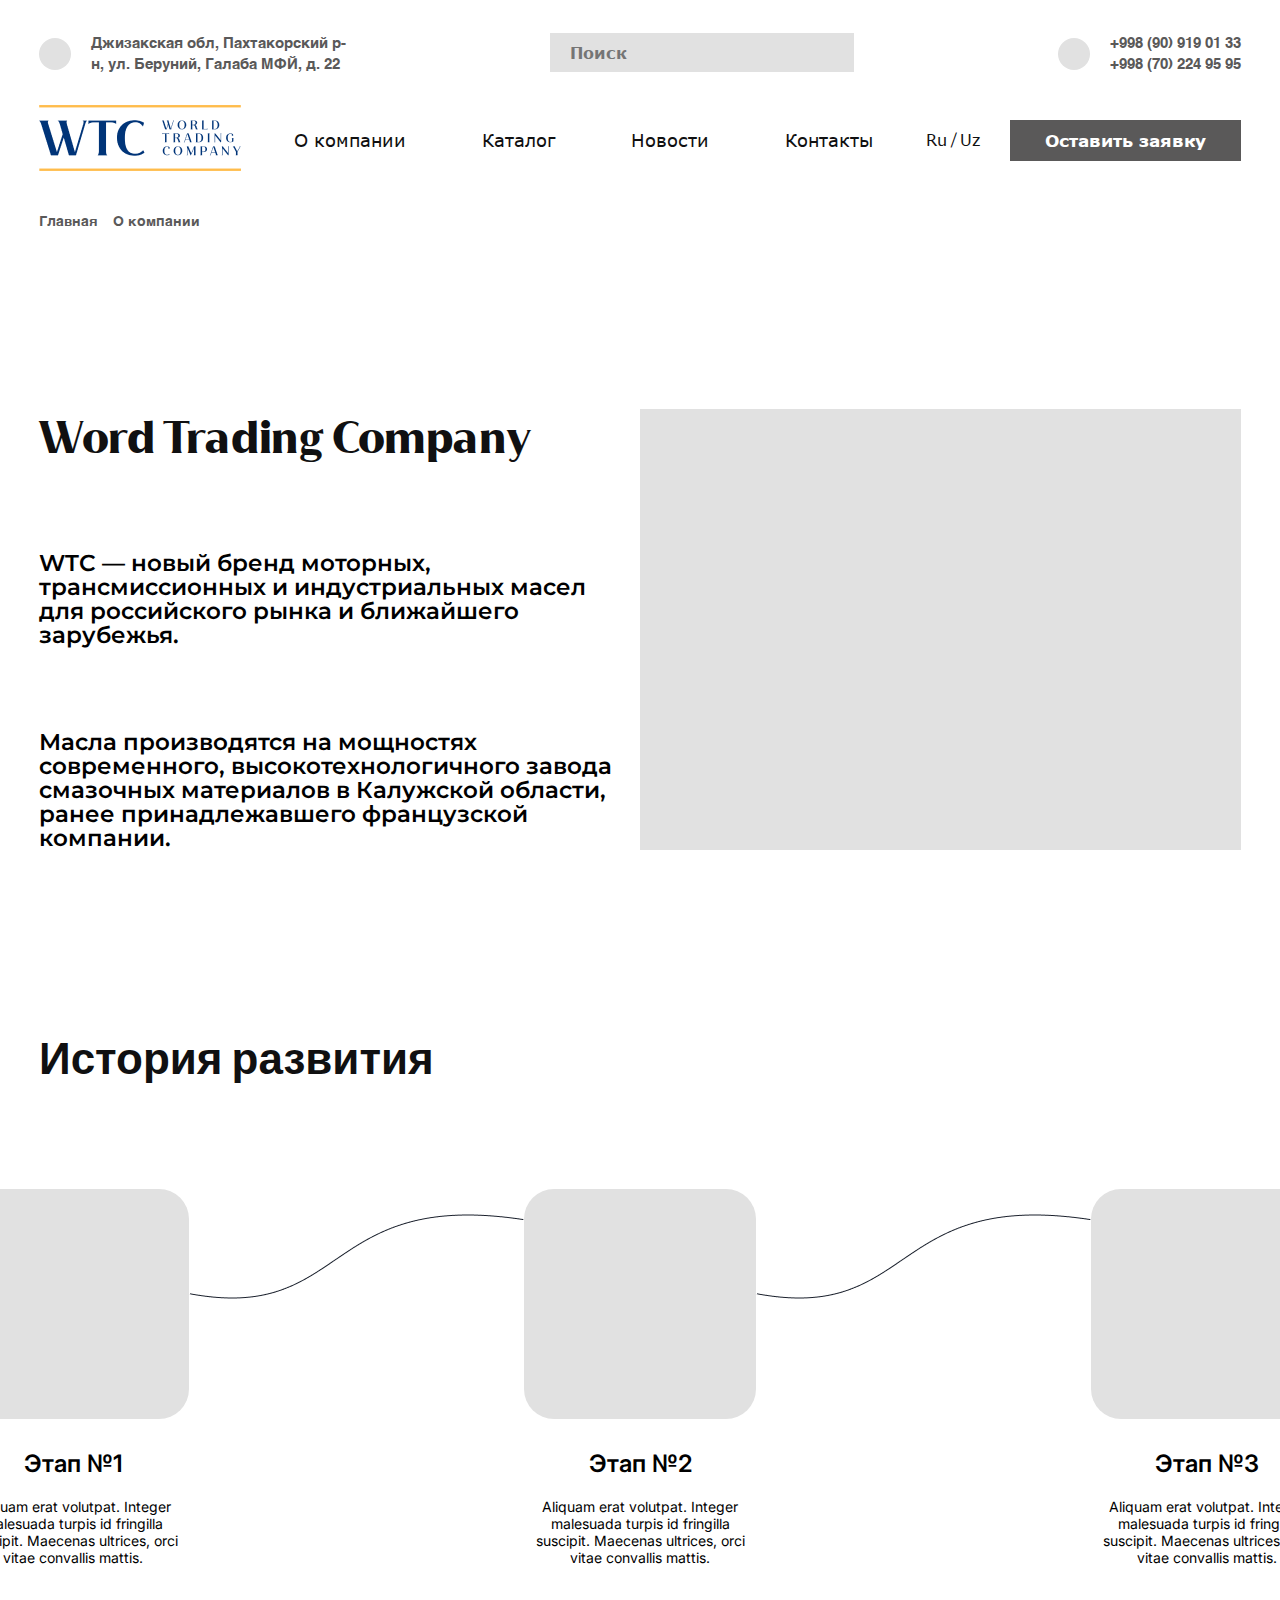
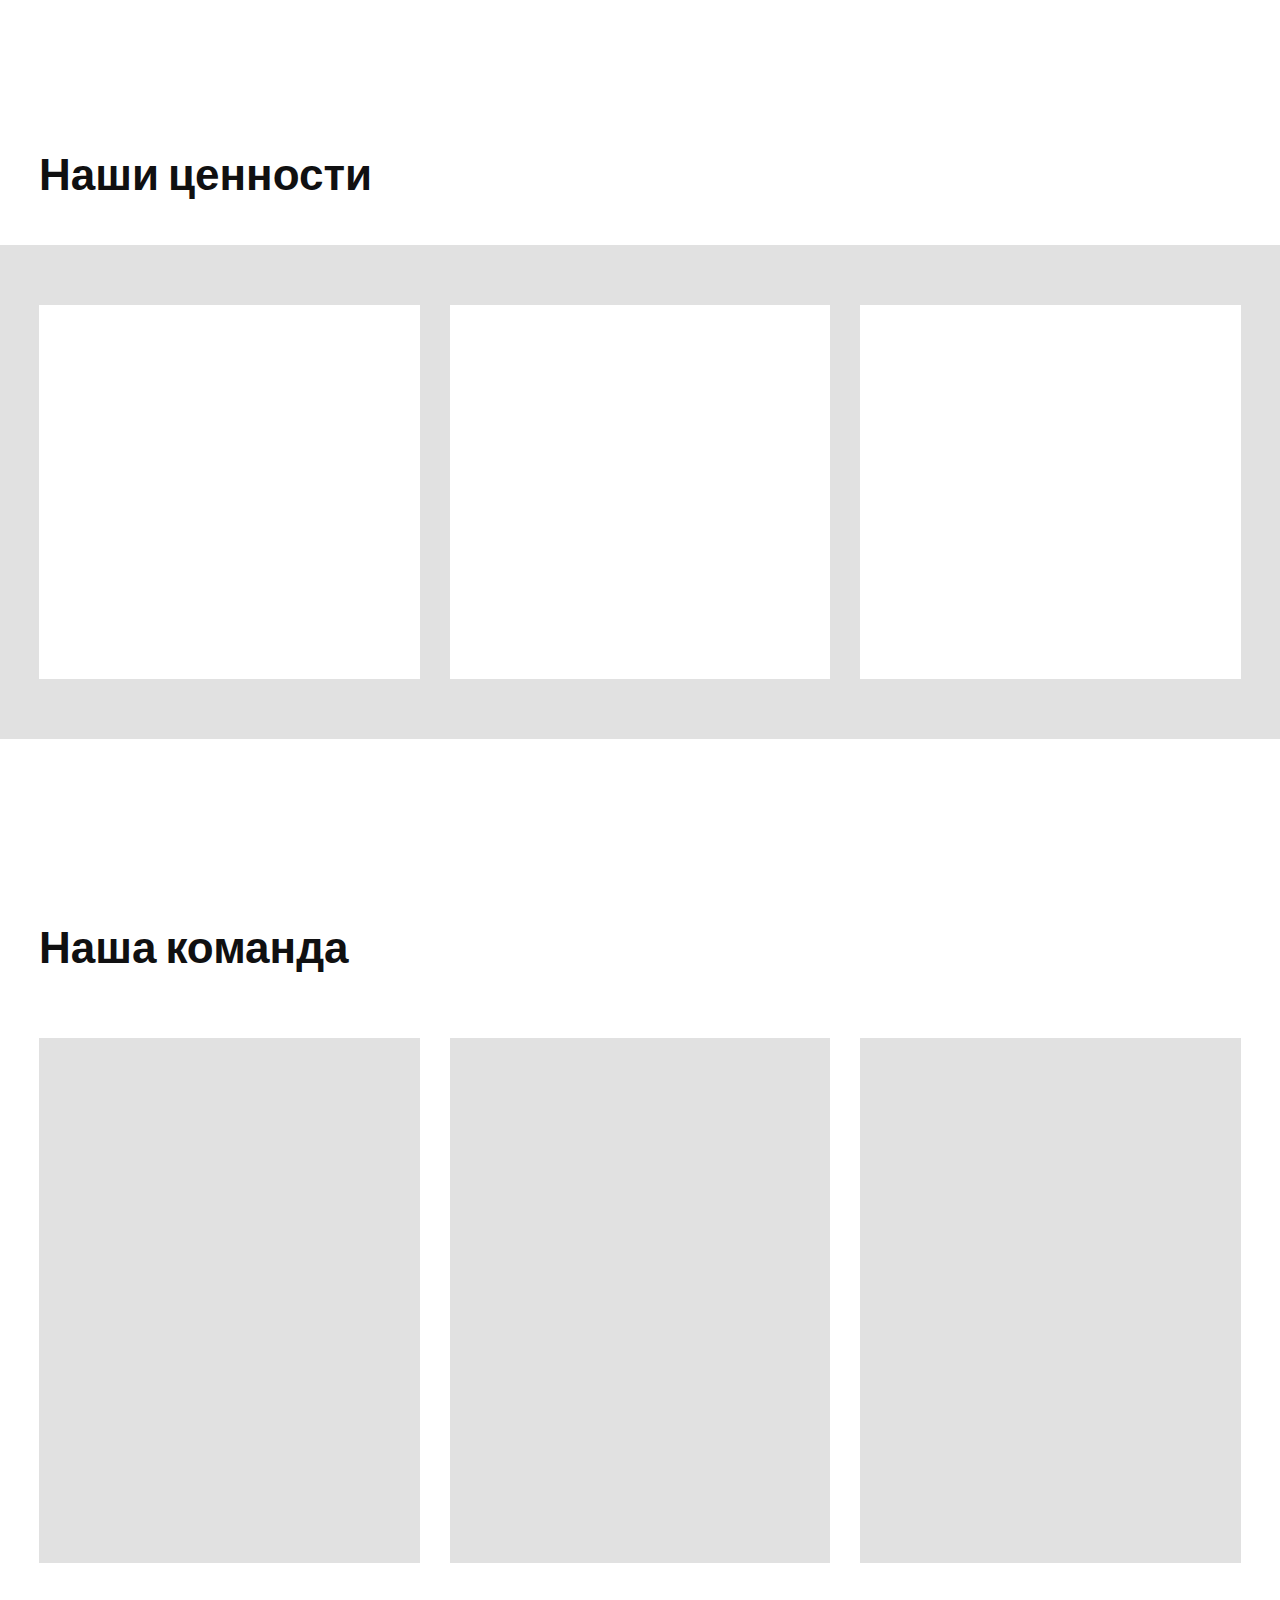
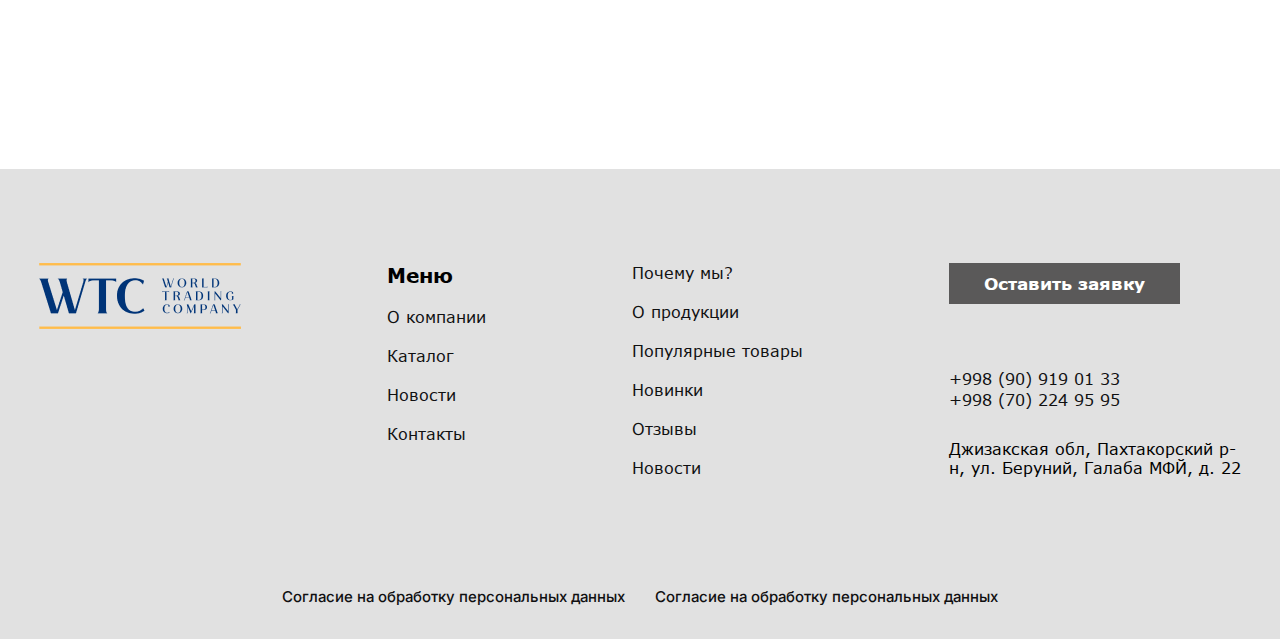
<file: pages/aboutCompany.html>
<!DOCTYPE html>
<html lang="en">
  <head>
    <meta charset="UTF-8" />
    <meta name="viewport" content="width=device-width, initial-scale=1.0" />
    <link rel="stylesheet" href="../styles/main.css" />
    <link rel="stylesheet" href="../js/splide/dist/css/splide.min.css" />
    <link rel="stylesheet" href="../js/hystModal/dist/hystmodal.min.css">
    <title>Product</title>
  </head>
  <body>
    <header>
      <div class="container">
        <div class="left">
          <div class="left_img">
            <!-- <img src="" alt="photo" />         -->
          </div>
          <div class="left_text">
            <span
              >Джизакская обл, Пахтакорский р- <br />
              н, ул. Беруний, Галаба МФЙ, д. 22
            </span>
          </div>
        </div>
        <div class="mid">
          <input class="search_input" type="text" placeholder="Поиск" />
        </div>
        <div class="right">
          <div class="right_img">
            <!-- <img src="" alt="photo" />         -->
          </div>
          <div class="right_text">
            <a href="tel:998909190133">+998 (90) 919 01 33</a>
            <a href="tel:998702249595">+998 (70) 224 95 95</a>
          </div>
        </div>
      </div>
    </header>
    <nav>
      <div class="container">
        <div class="left">
          <img src="../img/Logo.png" alt="logo" />
        </div>
        <ul class="mid">
          <li>
            <a href="./aboutCompany.html">О компании</a>
          </li>
          <li class="dropdown">
            <a href="./catalog.html" class="dropbtn">Каталог</a>
            <div class="dropdown-content">
              <a href="#">Для легковых и легких коммерческих автомобилей</a>
              <a href="#">Для грузовых и тяжелых коммерческих автомобилей</a>
              <a href="#">Для индустрии</a>
              <a href="#">Для спецтехники</a>
            </div>
          </li>
          <li>
            <a href="./newsMain.html">Новости</a>
          </li>
          <li>
            <a href="./contacts.html">Контакты</a>
          </li>
        </ul>
        <div class="right">
          <div class="language_block">
            <a href="#">Ru</a>
            /
            <a href="#">Uz</a>
          </div>
          <a href="#" data-hystmodal="#myModal" class="primary_button"> Оставить заявку </a>
        </div>
      </div>
    </nav>
    <div class="breadcrumbs container">
      <a href="../index.html">Главная</a>
      <a href="./aboutCompany.html">О компании</a>
    </div>
    <section class="container company_info">
      <div class="left">
        <h2>Word Trading Company</h2>
        <p>
          WTC — новый бренд моторных, <br />
          трансмиссионных и индустриальных масел <br />
          для российского рынка и ближайшего <br />
          зарубежья.
        </p>
        <p>
          Масла производятся на мощностях <br />
          современного, высокотехнологичного завода <br />
          смазочных материалов в Калужской области,<br />
          ранее принадлежавшего французской <br />
          компании.
        </p>
      </div>
      <div class="right">
        <!-- <img src="#" alt="" /> -->
      </div>
    </section>
    <section class="container milestone">
      <h2>История развития</h2>
      <div class="cards_wrapper">
        <div class="card">
          <div class="card_img">
            <!-- <img src="#" alt=""> -->
          </div>
          <span class="card_title">Этап №1</span>
          <span class="card_subtitle"
            >Aliquam erat volutpat. Integer malesuada turpis id fringilla
            suscipit. Maecenas ultrices, orci vitae convallis mattis.</span
          >
        </div>
        <img class="mile_connector" src="../img/mile-connector.png" alt="" />
        <div class="card">
          <div class="card_img">
            <!-- <img src="#" alt=""> -->
          </div>
          <span class="card_title">Этап №2</span>
          <span class="card_subtitle"
            >Aliquam erat volutpat. Integer malesuada turpis id fringilla
            suscipit. Maecenas ultrices, orci vitae convallis mattis.</span
          >
        </div>
        <img class="mile_connector" src="../img/mile-connector1.png" alt="" />
        <div class="card">
          <div class="card_img">
            <!-- <img src="#" alt=""> -->
          </div>
          <span class="card_title">Этап №3</span>
          <span class="card_subtitle"
            >Aliquam erat volutpat. Integer malesuada turpis id fringilla
            suscipit. Maecenas ultrices, orci vitae convallis mattis.</span
          >
        </div>
      </div>
    </section>
    <section class="our_values">
      <div class="container">
        <h2>Наши ценности</h2>
      </div>
      <div class="cards_wrapper container">
          <div class="card">
            <!-- <img src="#" alt="" /> -->
          </div>
          <div class="card">
            <!-- <img src="#" alt="" /> -->
          </div>
          <div class="card">
            <!-- <img src="#" alt="" /> -->
          </div>
      </div>
    </section>
    <section class="about container">
      <h2>Наша команда</h2>
      <div class="cards_wrapper">
        <div class="card">
          <!-- <img src="#" alt=""> -->
        </div>
        <div class="card">
          <!-- <img src="#" alt=""> -->
        </div>
        <div class="card">
          <!-- <img src="#" alt=""> -->
        </div>
      </div>
    </section>
    <footer class="container">
      <div class="top">
        <div class="footer_logo">
          <img src="../img/Logo.png" alt="logo" />
        </div>
        <ul>
          <li><span>Меню</span></li>
          <li><a href="./aboutCompany.html">О компании</a></li>
          <li><a href="./catalog.html">Каталог</a></li>
          <li><a href="./newsMain.html">Новости</a></li>
          <li><a href="./contacts.html">Контакты</a></li>
        </ul>
        <ul>
          <li><a href="#">Почему мы?</a></li>
          <li><a href="#">О продукции</a></li>
          <li><a href="#">Популярные товары</a></li>
          <li><a href="#">Новинки</a></li>
          <li><a href="#">Отзывы</a></li>
          <li><a href="#">Новости</a></li>
        </ul>
        <div class="info_wrapper">
          <a href="#" class="primary_button">Оставить заявку</a>
          <div class="info_bottom">
            <div class="contacts">
              <a href="tel:998909190133">+998 (90) 919 01 33</a>
              <a href="tel:998702249595">+998 (70) 224 95 95</a>
            </div>
            <span
              >Джизакская обл, Пахтакорский р- <br />
              н, ул. Беруний, Галаба МФЙ, д. 22
            </span>
          </div>
        </div>
      </div>
      <div class="bottom">
        <a href="#">Согласие на обработку персональных данных</a>
        <a href="#">Согласие на обработку персональных данных</a>
      </div>
    </footer>
    <div class="hystmodal" id="myModal" aria-hidden="true">
      <div class="hystmodal__wrap">
        <div class="hystmodal__window" role="dialog" aria-modal="true">
          <button data-hystclose class="hystmodal__close">Закрыть</button>
          <div class="modal">
            <h2>Оставьте заявку</h2>
            <form action="">
              <input type="text" placeholder="ФИО*">
              <input type="text" placeholder="+998 (--) --- -- -- *">
              <input type="text" placeholder="E-mail*">
              <textarea name="" id="" cols="30" rows="10" placeholder="Комментарий"></textarea>
            <button class="primary_button" type="submit">Отправить</button>
            </form>
            <div class="wrapper">
              <label for="">
                <input type="radio">
                Я даю согласие на обработку персональных данных  и ознакомлен (-а) с Политикой в отношении обработки персональных данных.
              </label>
              <label for="">
                <input type="radio">
                Я даю согласие на получение рекламной рассылки.
              </label>
            </div>
          </div>
          <!-- Ваш HTML код модального окна -->
        </div>
      </div>
    </div>
    <script src="../js/hystModal/dist/hystmodal.min.js"></script>
    <script src="../js/splide/dist/js/splide.min.js"></script>
    <script src="../js/main.js"></script>
  </body>
</html>
</file>
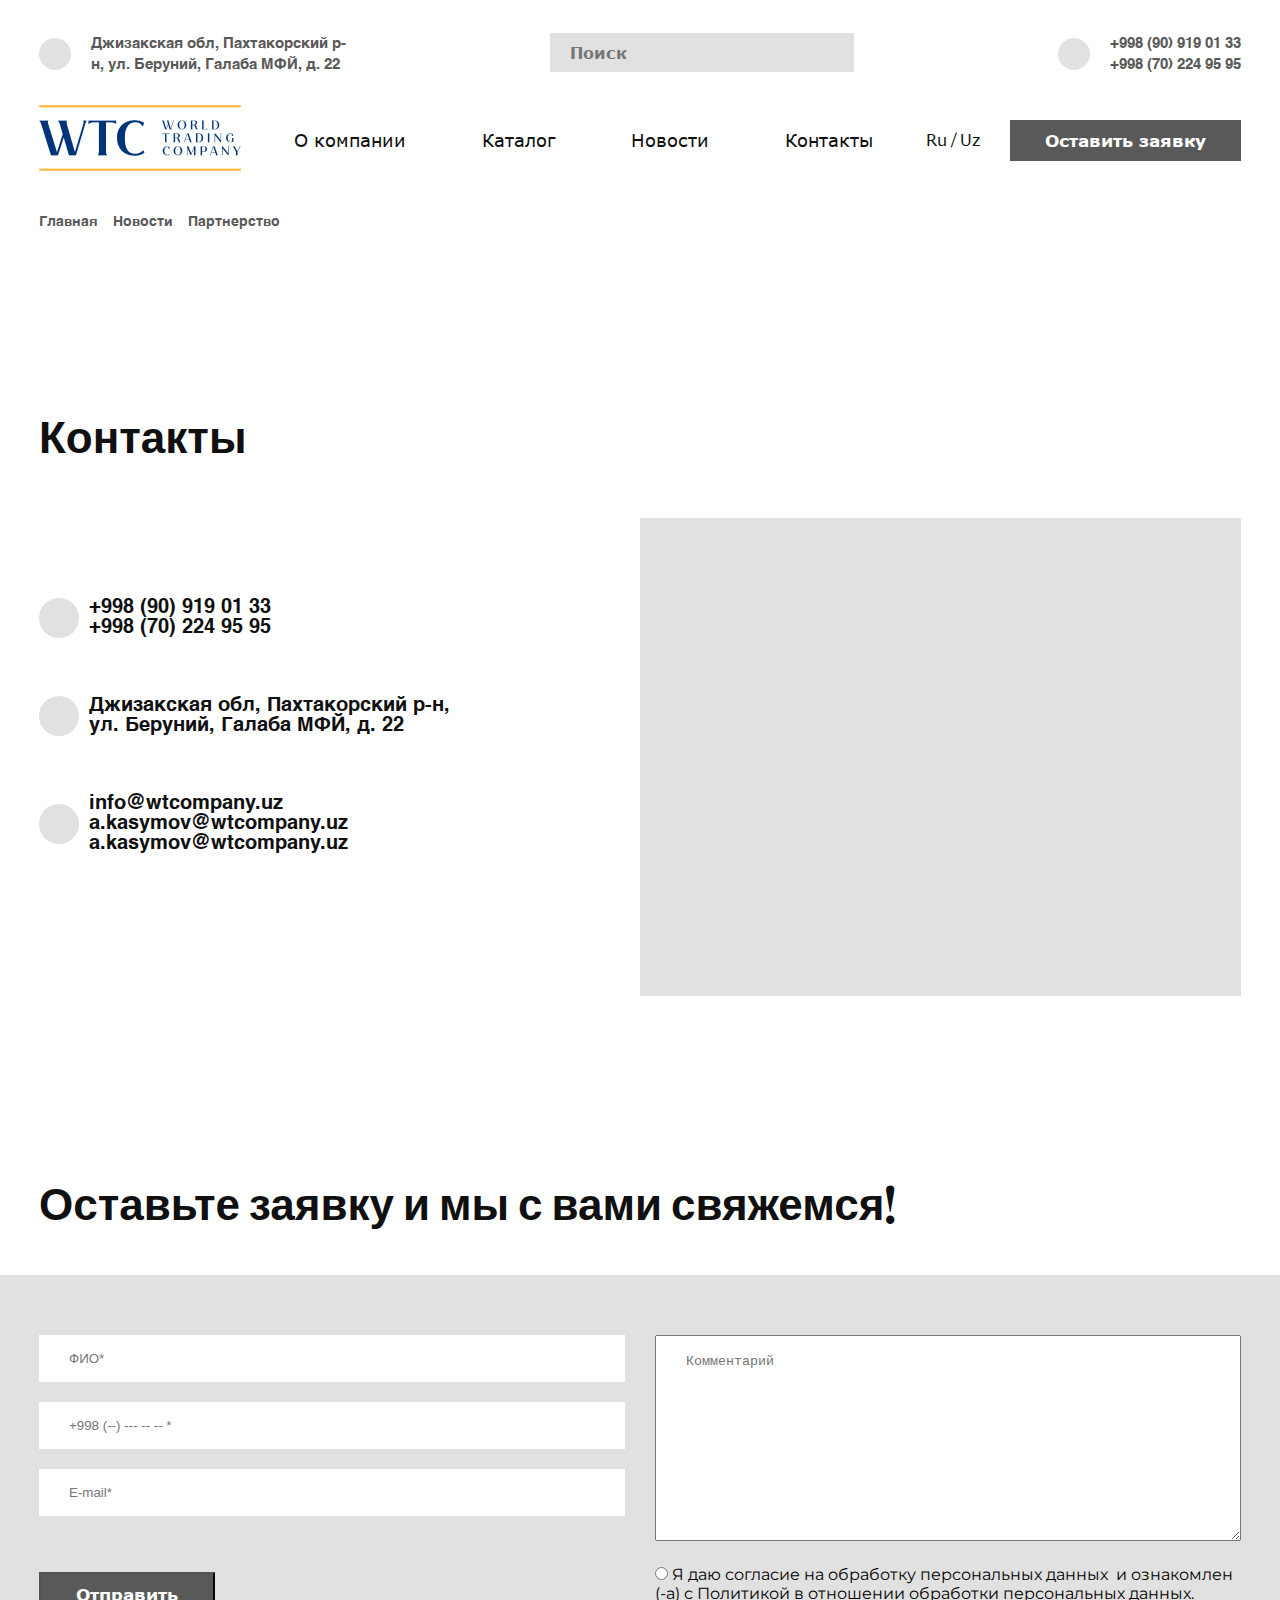
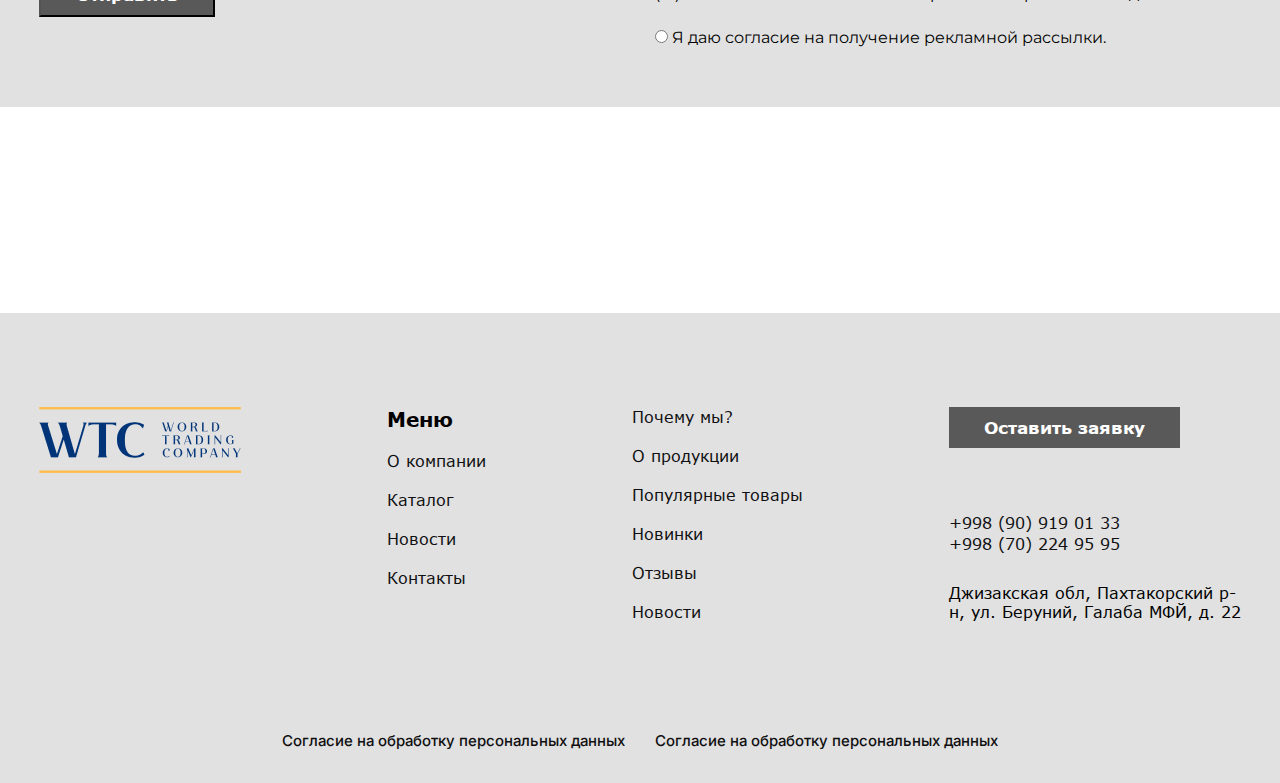
<file: pages/contacts.html>
<!DOCTYPE html>
<html lang="en">
  <head>
    <meta charset="UTF-8" />
    <meta name="viewport" content="width=device-width, initial-scale=1.0" />
    <link rel="stylesheet" href="../styles/main.css" />
    <link rel="stylesheet" href="../js/splide/dist/css/splide.min.css" />
    <title>Product</title>
  </head>
  <body>
    <header>
      <div class="container">
        <div class="left">
          <div class="left_img">
            <!-- <img src="" alt="photo" />         -->
          </div>
          <div class="left_text">
            <span
              >Джизакская обл, Пахтакорский р- <br />
              н, ул. Беруний, Галаба МФЙ, д. 22
            </span>
          </div>
        </div>
        <div class="mid">
          <input class="search_input" type="text" placeholder="Поиск" />
        </div>
        <div class="right">
          <div class="right_img">
            <!-- <img src="" alt="photo" />         -->
          </div>
          <div class="right_text">
            <a href="tel:998909190133">+998 (90) 919 01 33</a>
            <a href="tel:998702249595">+998 (70) 224 95 95</a>
          </div>
        </div>
      </div>
    </header>
    <nav>
      <div class="container">
        <div class="left">
          <img src="../img/Logo.png" alt="Logo" />
        </div>
        <ul class="mid">
          <li>
            <a href="./aboutCompany.html">О компании</a>
          </li>
          <li class="dropdown">
            <a href="./catalog.html" class="dropbtn">Каталог</a>
            <div class="dropdown-content">
              <a href="#">Для легковых и легких коммерческих автомобилей</a>
              <a href="#">Для грузовых и тяжелых коммерческих автомобилей</a>
              <a href="#">Для индустрии</a>
              <a href="#">Для спецтехники</a>
            </div>
          </li>
          <li>
            <a href="./newsMain.html">Новости</a>
          </li>
          <li>
            <a href="./contacts.html">Контакты</a>
          </li>
        </ul>
        <div class="right">
          <div class="language_block">
            <a href="#">Ru</a>
            /
            <a href="#">Uz</a>
          </div>
          <a href="#" class="primary_button"> Оставить заявку </a>
        </div>
      </div>
    </nav>
    <div class="breadcrumbs container">
      <a href="../index.html">Главная</a>
      <a href="./newsMain.html">Новости</a>
      <a href="#">Партнерство</a>
    </div>

    <section class="contacts_block container">
      <h2>Контакты</h2>
      <div class="wrapper">
        <div class="left">
          <div class="left_block">
            <div class="left_circle"></div>
            <div>
              <a class="left_text" href="tel:998909190133"
                >+998 (90) 919 01 33</a
              >
              <a class="left_text" href="tel:998702249595"
                >+998 (70) 224 95 95</a
              >
            </div>
          </div>
          <div class="left_block">
            <div class="left_circle"></div>
            <div>
              <span class="left_text"
                >Джизакская обл, Пахтакорский р-н, <br> ул. Беруний, Галаба МФЙ, д.
                22
              </span>
            </div>
          </div>
          <div class="left_block">
            <div class="left_circle"></div>
            <div>
              <a class="left_text" href="mailto:info@wtcompany.uz"
                >info@wtcompany.uz</a
              >
              <a class="left_text" href="mailto:a.kasymov@wtcompany.uz"
                >a.kasymov@wtcompany.uz</a
              >
              <a class="left_text" href="mailto:a.kasymov@wtcompany.uz"
                >a.kasymov@wtcompany.uz</a
              >
            </div>
          </div>
        </div>
        <div class="right"></div>
      </div>
    </section>

    <section class="application">
      <div class="container">
        <h2>Оставьте заявку и мы с вами свяжемся!</h2>
      </div>
      <form class="application_form container">
        <div class="left">
          <div class="inputs_wrapper">
            <input type="text" placeholder="ФИО*" />
            <input type="text" placeholder="+998 (--) --- -- -- *" />
            <input type="text" placeholder="E-mail*" />
          </div>
          <button class="primary_button">Отправить</button>
        </div>
        <div class="right">
          <textarea
            name=""
            id=""
            cols="82"
            rows="12"
            placeholder="Комментарий"
          ></textarea>
          <div class="inputs_wrapper">
            <label for="">
              <input type="radio" />
              Я даю согласие на обработку персональных данных  и ознакомлен (-а)
              с Политикой в отношении обработки персональных данных.
            </label>
            <label for="">
              <input type="radio" />
              Я даю согласие на получение рекламной рассылки.
            </label>
          </div>
        </div>
      </form>
    </section>

    <footer class="container">
      <div class="top">
        <div class="footer_logo">
          <img src="../img/Logo.png" alt="logo" />
        </div>
        <ul>
          <li><span>Меню</span></li>
          <li><a href="./aboutCompany.html">О компании</a></li>
          <li><a href="./catalog.html">Каталог</a></li>
          <li><a href="./newsMain.html">Новости</a></li>
          <li><a href="./contacts.html">Контакты</a></li>
        </ul>
        <ul>
          <li><a href="#">Почему мы?</a></li>
          <li><a href="#">О продукции</a></li>
          <li><a href="#">Популярные товары</a></li>
          <li><a href="#">Новинки</a></li>
          <li><a href="#">Отзывы</a></li>
          <li><a href="#">Новости</a></li>
        </ul>
        <div class="info_wrapper">
          <a href="#" class="primary_button">Оставить заявку</a>
          <div class="info_bottom">
            <div class="contacts">
              <a href="tel:998909190133">+998 (90) 919 01 33</a>
              <a href="tel:998702249595">+998 (70) 224 95 95</a>
            </div>
            <span
              >Джизакская обл, Пахтакорский р- <br />
              н, ул. Беруний, Галаба МФЙ, д. 22
            </span>
          </div>
        </div>
      </div>
      <div class="bottom">
        <a href="#">Согласие на обработку персональных данных</a>
        <a href="#">Согласие на обработку персональных данных</a>
      </div>
    </footer>
    <script src="../js/splide/dist/js/splide.min.js"></script>
    <script src="../js/main.js"></script>
  </body>
</html>
</file>
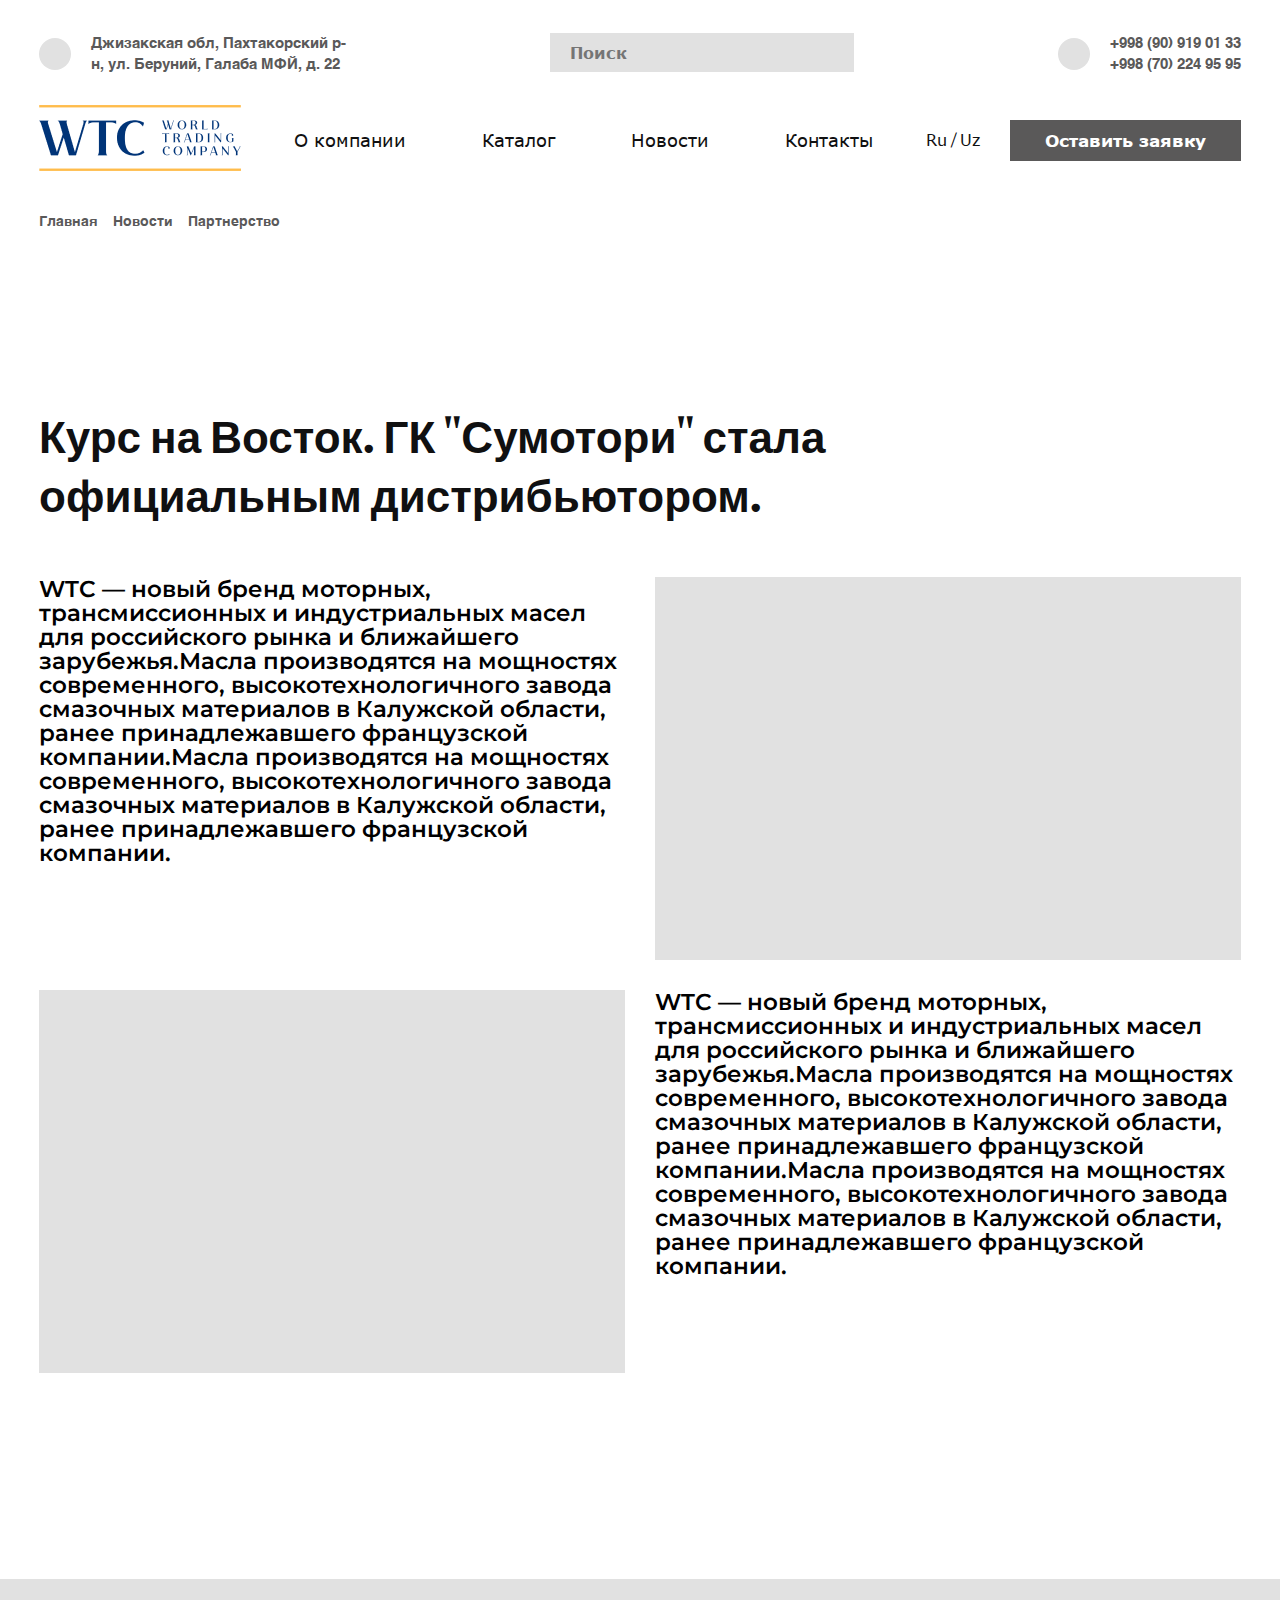
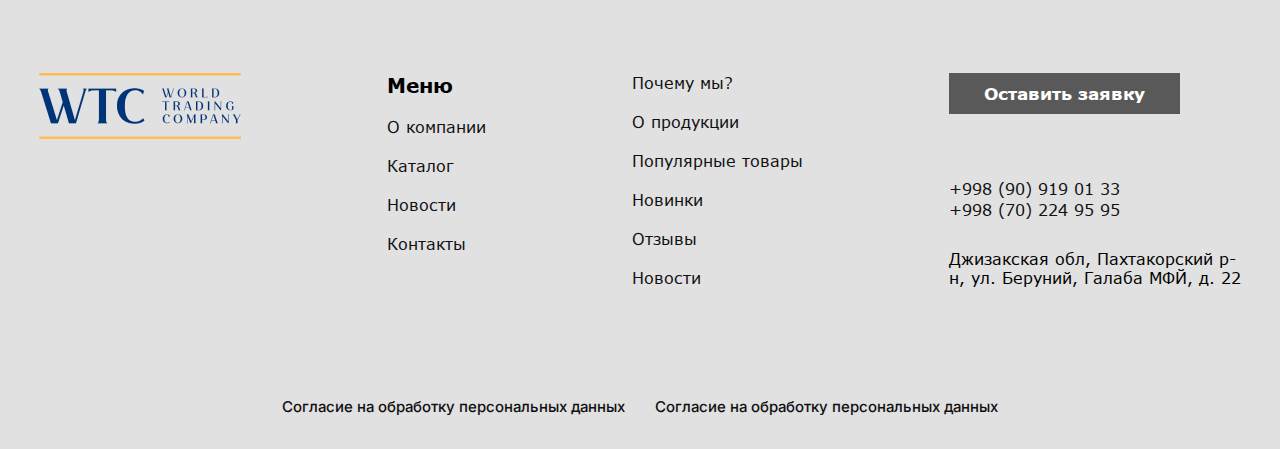
<file: pages/news.html>
<!DOCTYPE html>
<html lang="en">
  <head>
    <meta charset="UTF-8" />
    <meta name="viewport" content="width=device-width, initial-scale=1.0" />
    <link rel="stylesheet" href="../styles/main.css" />
    <link rel="stylesheet" href="../js/splide/dist/css/splide.min.css" />
    <title>Product</title>
  </head>
  <body>
    <header>
      <div class="container">
        <div class="left">
          <div class="left_img">
            <!-- <img src="" alt="photo" />         -->
          </div>
          <div class="left_text">
            <span
              >Джизакская обл, Пахтакорский р- <br />
              н, ул. Беруний, Галаба МФЙ, д. 22
            </span>
          </div>
        </div>
        <div class="mid">
          <input class="search_input" type="text" placeholder="Поиск" />
        </div>
        <div class="right">
          <div class="right_img">
            <!-- <img src="" alt="photo" />         -->
          </div>
          <div class="right_text">
            <a href="tel:998909190133">+998 (90) 919 01 33</a>
            <a href="tel:998702249595">+998 (70) 224 95 95</a>
          </div>
        </div>
      </div>
    </header>
    <nav>
      <div class="container">
        <div class="left">
          <img src="../img/Logo.png" alt="" />
        </div>
        <ul class="mid">
          <li>
            <a href="./aboutCompany.html">О компании</a>
          </li>
          <li class="dropdown">
            <a href="./catalog.html" class="dropbtn">Каталог</a>
            <div class="dropdown-content">
              <a href="#">Для легковых и легких коммерческих автомобилей</a>
              <a href="#">Для грузовых и тяжелых коммерческих автомобилей</a>
              <a href="#">Для индустрии</a>
              <a href="#">Для спецтехники</a>
            </div>
          </li>
          <li>
            <a href="./newsMain.html">Новости</a>
          </li>
          <li>
            <a href="./contacts.html">Контакты</a>
          </li>
        </ul>
        <div class="right">
          <div class="language_block">
            <a href="#">Ru</a>
            /
            <a href="#">Uz</a>
          </div>
          <a href="#" class="primary_button"> Оставить заявку </a>
        </div>
      </div>
    </nav>
    <div class="breadcrumbs container">
      <a href="../index.html">Главная</a>
      <a href="./newsMain.html">Новости</a>
      <a href="#">Партнерство</a>
    </div>

    <section class="newsPage container">
      <h2>Курс на Восток. ГК "Сумотори" стала <br> официальным дистрибьютором.</h2>
      <div class="cards_wrapper">
        <div class="text_block">
          WTC — новый бренд моторных, трансмиссионных и индустриальных масел для
          российского рынка и ближайшего зарубежья.Масла производятся на
          мощностях современного, высокотехнологичного завода смазочных
          материалов в Калужской области, ранее принадлежавшего французской
          компании.Масла производятся на мощностях современного,
          высокотехнологичного завода смазочных материалов в Калужской области,
          ранее принадлежавшего французской компании.
        </div>
        <div class="card"></div>
        <div class="card"></div>
        <div class="text_block">
          WTC — новый бренд моторных, трансмиссионных и индустриальных масел для
          российского рынка и ближайшего зарубежья.Масла производятся на
          мощностях современного, высокотехнологичного завода смазочных
          материалов в Калужской области, ранее принадлежавшего французской
          компании.Масла производятся на мощностях современного,
          высокотехнологичного завода смазочных материалов в Калужской области,
          ранее принадлежавшего французской компании.
        </div>
      </div>
    </section>

    <footer class="container">
      <div class="top">
        <div class="footer_logo">
          <img src="../img/Logo.png" alt="logo" />
        </div>
        <ul>
          <li><span>Меню</span></li>
          <li><a href="./aboutCompany.html">О компании</a></li>
          <li><a href="./catalog.html">Каталог</a></li>
          <li><a href="./newsMain.html">Новости</a></li>
          <li><a href="./contacts.html">Контакты</a></li>
        </ul>
        <ul>
          <li><a href="#">Почему мы?</a></li>
          <li><a href="#">О продукции</a></li>
          <li><a href="#">Популярные товары</a></li>
          <li><a href="#">Новинки</a></li>
          <li><a href="#">Отзывы</a></li>
          <li><a href="#">Новости</a></li>
        </ul>
        <div class="info_wrapper">
          <a href="#" class="primary_button">Оставить заявку</a>
          <div class="info_bottom">
            <div class="contacts">
              <a href="tel:998909190133">+998 (90) 919 01 33</a>
              <a href="tel:998702249595">+998 (70) 224 95 95</a>
            </div>
            <span
              >Джизакская обл, Пахтакорский р- <br />
              н, ул. Беруний, Галаба МФЙ, д. 22
            </span>
          </div>
        </div>
      </div>
      <div class="bottom">
        <a href="#">Согласие на обработку персональных данных</a>
        <a href="#">Согласие на обработку персональных данных</a>
      </div>
    </footer>
    <script src="../js/splide/dist/js/splide.min.js"></script>
  <script src="../js/main.js"></script>
  </body>
</html>
</file>
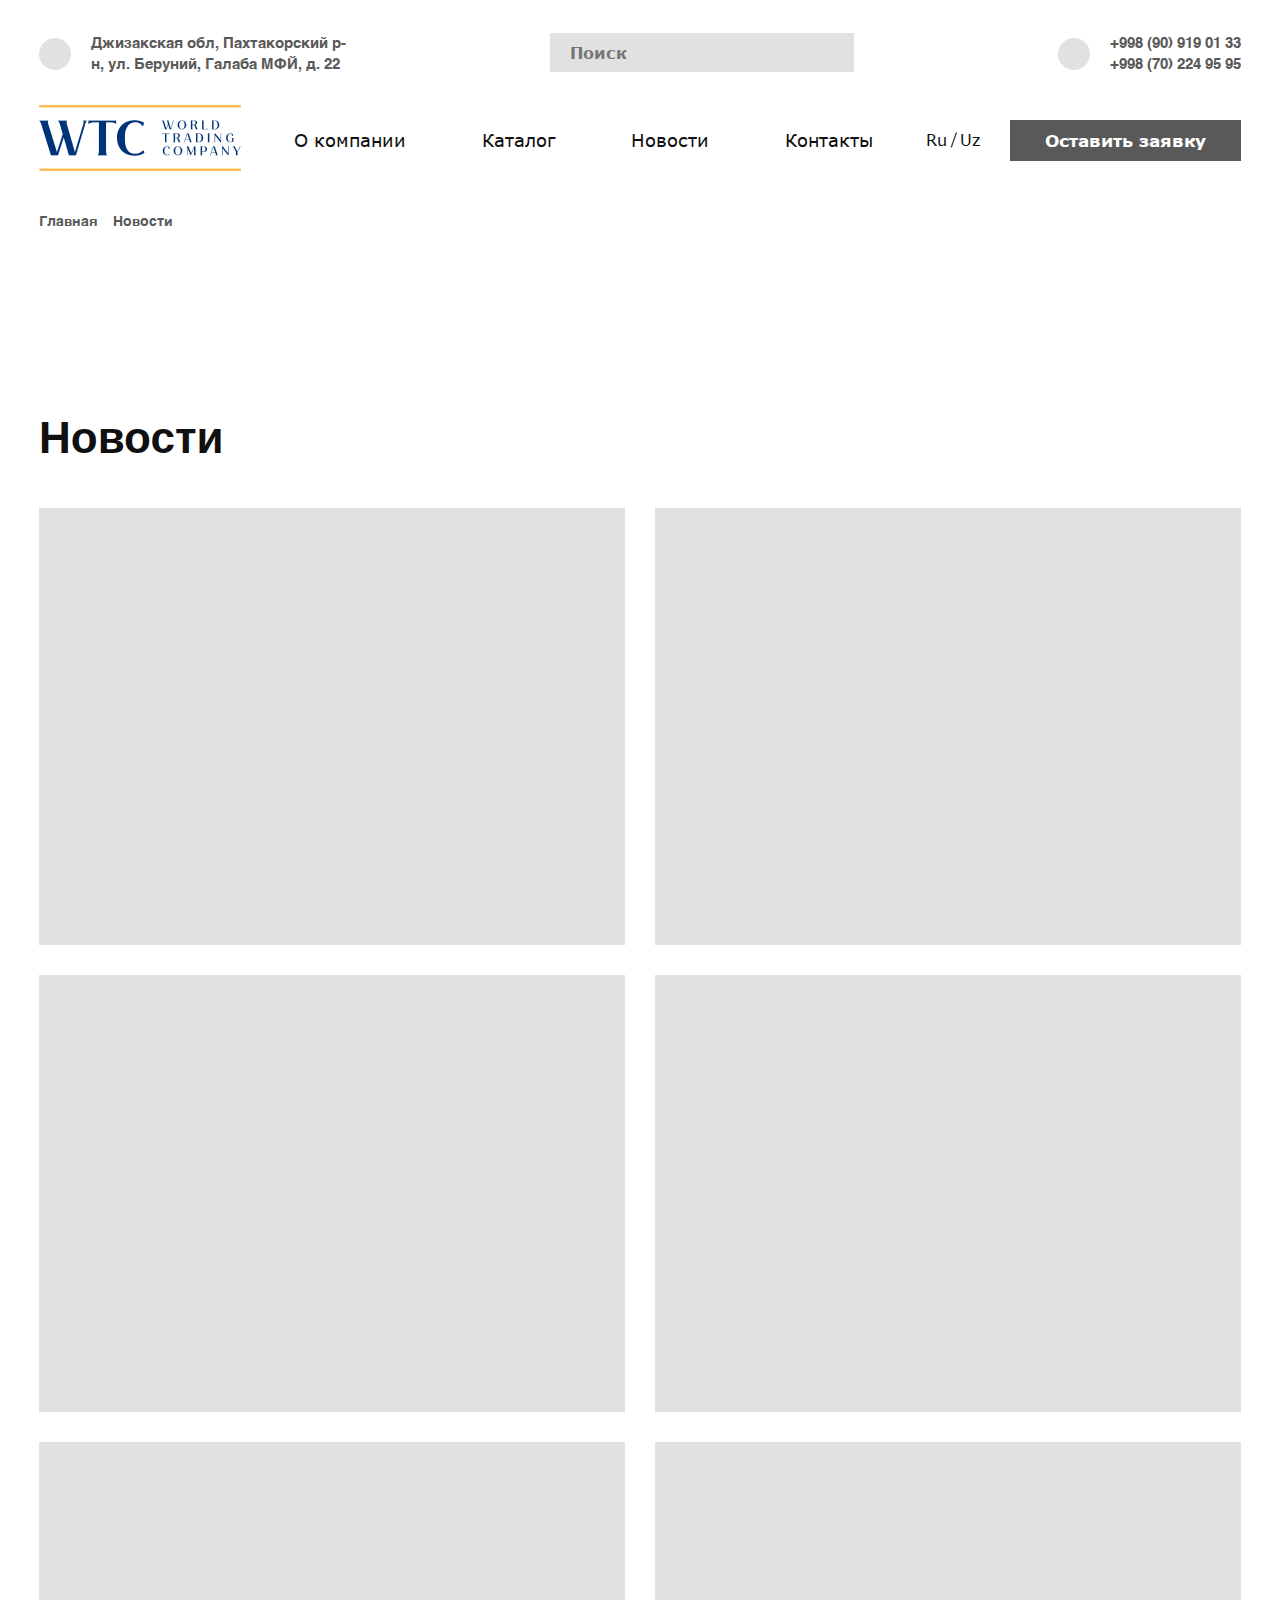
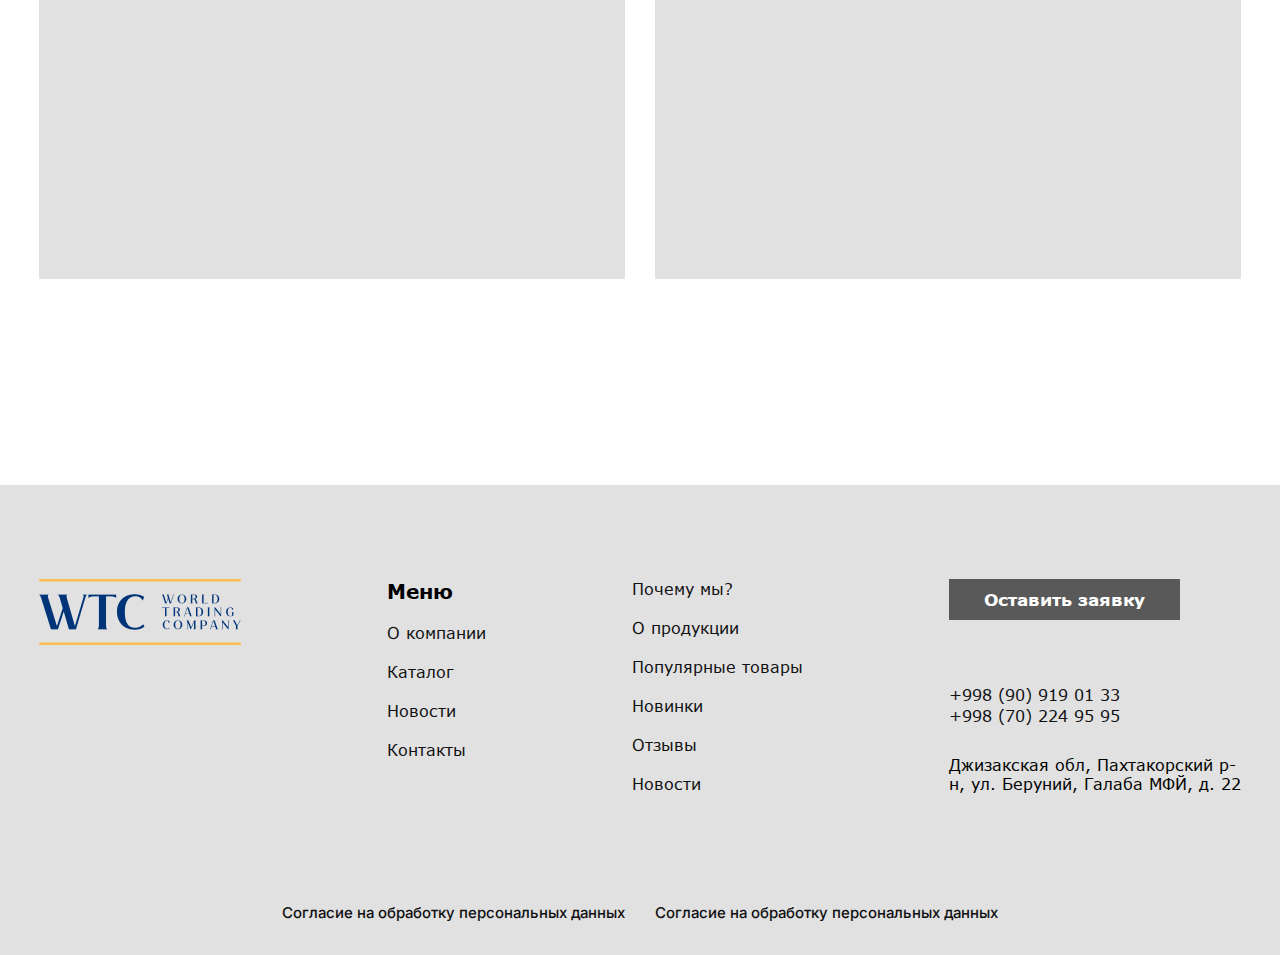
<file: pages/newsMain.html>
<!DOCTYPE html>
<html lang="en">
  <head>
    <meta charset="UTF-8" />
    <meta name="viewport" content="width=device-width, initial-scale=1.0" />
    <link rel="stylesheet" href="../styles/main.css" />
    <link rel="stylesheet" href="../js/splide/dist/css/splide.min.css" />
    <link rel="stylesheet" href="../js/hystModal/dist/hystmodal.min.css" />
    <title>Product</title>
  </head>
  <body>
    <header>
      <div class="container">
        <div class="left">
          <div class="left_img">
            <!-- <img src="" alt="photo" />         -->
          </div>
          <div class="left_text">
            <span
              >Джизакская обл, Пахтакорский р- <br />
              н, ул. Беруний, Галаба МФЙ, д. 22
            </span>
          </div>
        </div>
        <div class="mid">
          <input class="search_input" type="text" placeholder="Поиск" />
        </div>
        <div class="right">
          <div class="right_img">
            <!-- <img src="" alt="photo" />         -->
          </div>
          <div class="right_text">
            <a href="tel:998909190133">+998 (90) 919 01 33</a>
            <a href="tel:998702249595">+998 (70) 224 95 95</a>
          </div>
        </div>
      </div>
    </header>
    <nav>
      <div class="container">
        <div class="left">
          <img src="../img/Logo.png" alt="Logo" />
        </div>
        <ul class="mid">
          <li>
            <a href="./aboutCompany.html">О компании</a>
          </li>
          <li class="dropdown">
            <a href="./catalog.html" class="dropbtn">Каталог</a>
            <div class="dropdown-content">
              <a href="#">Для легковых и легких коммерческих автомобилей</a>
              <a href="#">Для грузовых и тяжелых коммерческих автомобилей</a>
              <a href="#">Для индустрии</a>
              <a href="#">Для спецтехники</a>
            </div>
          </li>
          <li>
            <a href="./newsMain.html">Новости</a>
          </li>
          <li>
            <a href="./contacts.html">Контакты</a>
          </li>
        </ul>
        <div class="right">
          <div class="language_block">
            <a href="#">Ru</a>
            /
            <a href="#">Uz</a>
          </div>
          <a href="#" data-hystmodal="#myModal" class="primary_button"> Оставить заявку </a>
        </div>
      </div>
    </nav>
    <div class="breadcrumbs container">
      <a href="../index.html">Главная</a>
      <a href="./newsMain.html">Новости</a>
    </div>
    <section class="container news_main">
      <h2>Новости</h2>
      <div class="cards_wrapper">
        <div class="card">
          <!-- <img src="#" alt=""> -->
        </div>
        <div class="card">
          <!-- <img src="#" alt=""> -->
        </div>
        <div class="card">
          <!-- <img src="#" alt=""> -->
        </div>
        <div class="card">
          <!-- <img src="#" alt=""> -->
        </div>
        <div class="card">
          <!-- <img src="#" alt=""> -->
        </div>
        <div class="card">
          <!-- <img src="#" alt=""> -->
        </div>
      </div>
    </section>

    <footer class="container">
      <div class="top">
        <div class="footer_logo">
          <img src="../img/Logo.png" alt="logo" />
        </div>
        <ul>
          <li><span>Меню</span></li>
          <li><a href="./aboutCompany.html">О компании</a></li>
          <li><a href="./catalog.html">Каталог</a></li>
          <li><a href="./newsMain.html">Новости</a></li>
          <li><a href="./contacts.html">Контакты</a></li>
        </ul>
        <ul>
          <li><a href="#">Почему мы?</a></li>
          <li><a href="#">О продукции</a></li>
          <li><a href="#">Популярные товары</a></li>
          <li><a href="#">Новинки</a></li>
          <li><a href="#">Отзывы</a></li>
          <li><a href="#">Новости</a></li>
        </ul>
        <div class="info_wrapper">
          <a href="#" class="primary_button">Оставить заявку</a>
          <div class="info_bottom">
            <div class="contacts">
              <a href="tel:998909190133">+998 (90) 919 01 33</a>
              <a href="tel:998702249595">+998 (70) 224 95 95</a>
            </div>
            <span
              >Джизакская обл, Пахтакорский р- <br />
              н, ул. Беруний, Галаба МФЙ, д. 22
            </span>
          </div>
        </div>
      </div>
      <div class="bottom">
        <a href="#">Согласие на обработку персональных данных</a>
        <a href="#">Согласие на обработку персональных данных</a>
      </div>
    </footer>
    <div class="hystmodal" id="myModal" aria-hidden="true">
      <div class="hystmodal__wrap">
        <div class="hystmodal__window" role="dialog" aria-modal="true">
          <button data-hystclose class="hystmodal__close">Закрыть</button>
          <div class="modal">
            <h2>Оставьте заявку</h2>
            <form action="">
              <input type="text" placeholder="ФИО*">
              <input type="text" placeholder="+998 (--) --- -- -- *">
              <input type="text" placeholder="E-mail*">
              <textarea name="" id="" cols="30" rows="10" placeholder="Комментарий"></textarea>
            <button class="primary_button" type="submit">Отправить</button>
            </form>
            <div class="wrapper">
              <label for="">
                <input type="radio">
                Я даю согласие на обработку персональных данных  и ознакомлен (-а) с Политикой в отношении обработки персональных данных.
              </label>
              <label for="">
                <input type="radio">
                Я даю согласие на получение рекламной рассылки.
              </label>
            </div>
          </div>
          <!-- Ваш HTML код модального окна -->
        </div>
      </div>
    </div>
    <script src="../js/hystModal/dist/hystmodal.min.js"></script>
    <script src="../js/splide/dist/js/splide.min.js"></script>
    <script src="../js/main.js"></script>
  </body>
</html>
</file>
<file: styles/main.css>
@import url("./utils/_colors.css");
@import url("./utils/_fonts.css");
@import url("./utils/_spacing.css");

* {
  margin: 0;
  padding: 0;
  box-sizing: border-box;
}
body {
  font-family: "Montserrat", sans-serif;
  background-color: var(--white);
  padding: 33px 0 0 0;
}
h2 {
  font-family: "Jazmin", sans-serif;
  font-size: 44px;
  font-weight: 700;
  color: var(--primary-text-color);
}
h3 {
  font-family: "Montserrat", sans-serif;
  font-size: 17px;
  font-weight: 600;
  color: var(--primary-text-color);
}
img {
  width: 100%;
  height: 100%;
}
a {
  text-decoration: none;
}
section {
  margin-top: 180px;
}
textarea {
  padding: 18px 30px;
}

.container {
  padding: 0 39px;
}
.primary_button {
  padding: 10px 35px;
  background-color: var(--dark-gray);
  font-family: Verdana;
  font-size: 17px;
  font-weight: 700;
  color: var(--white);
  width: fit-content;
}
.secondary_button {
  padding: 10px 42px;
  background-color: transparent;
  border: 2px solid var(--gray);
  font-family: Verdana;
  font-size: 17px;
  font-weight: 700;
  color: var(--gray);
  width: fit-content;
}

.breadcrumbs {
  margin-top: 40px;
  display: flex;
  gap: 15px;
}

.breadcrumbs a {
  font-family: Helvetica;
  font-size: 14px;
  font-weight: 400;
  color: var(--gray);
}

/*?????????????????????????  HEADER  ????????????????????????*/
header .container {
  font-family: Helvetica;
  display: flex;
  justify-content: space-between;
}

header .left {
  display: flex;
  align-items: center;
  gap: 20px;
}
header .left .left_img {
  width: 32px;
  height: 32px;
  background-color: var(--light-gray);
  border-radius: 50%;
}
header .left .left_text {
  font-size: 15px;
  font-weight: 400;
  line-height: 21px;
  color: var(--gray);
}

header .mid .search_input {
  padding: 10px 20px;
  background-color: var(--light-gray);
  border: none;
  font-family: Verdana;
  font-size: 16px;
  font-weight: 700;
  color: var(--white);
  width: 100%;
}

header .right {
  display: flex;
  align-items: center;
  gap: 20px;
}
header .right .right_img {
  width: 32px;
  height: 32px;
  background-color: var(--light-gray);
  border-radius: 50%;
}
header .right .right_text a {
  font-size: 15px;
  font-weight: 400;
  line-height: 21px;
  color: var(--gray);
  text-decoration: none;
  display: block;
}

/*?????????????????????????  NAV  ????????????????????????*/
nav {
  margin-top: var(--primary-space-between-elements);
}

nav .container {
  display: flex;
  justify-content: space-between;
  align-items: center;
}

nav .mid {
  display: flex;
  gap: 76px;
  list-style: none;
}
nav .mid li a {
  color: var(--primary-text-color);
  font-family: Verdana;
  font-size: 18px;
  font-weight: 400;
}
nav .mid .dropdown {
  position: relative;
  display: inline-block;
}
nav .mid .dropdown-content {
  display: none;
  position: absolute;
  background-color: var(--white);
  min-width: 300px;
  box-shadow: 0px 8px 16px 0px rgba(0, 0, 0, 0.2);
  z-index: 1;
}
nav .mid .dropdown-content a {
  color: var(--gray);
  padding: 12px 16px;
  text-decoration: none;
  display: block;
  font-family: Verdana;
  font-size: 17px;
  font-weight: 400;
}
nav .mid .dropdown-content a:hover {
  background-color: var(--light-gray);
}
nav .mid .dropdown:hover .dropdown-content {
  display: block;
}
nav .right {
  display: flex;
  align-items: center;
  gap: var(--primary-space-between-elements);
}
nav .right .language_block a {
  font-family: Verdana;
  font-size: 16px;
  font-weight: 400;
  color: var(--primary-text-color);
}

/*?????????????????????????  SECTION WELCOME  ????????????????????????*/
section.welcome {
  margin-top: var(--primary-space-between-elements);
}

section.welcome .container {
}

section.welcome .container .welcome_cards__wrapper {
  margin-top: var(--primary-space-between-elements);
  display: flex;
  justify-content: space-between;
}

section.welcome .container .welcome_card {
  width: 280px;
  height: 158px;
  background-color: var(--light-gray);
}

section.welcome .container .welcome_card.big {
  width: 100%;
  height: 560px;
}

section.welcome .container .welcome_card.large {
  width: 434px;
}

/*?????????????????????????  SECTION WHY WTC  ????????????????????????*/
section.why_wtc .container {
  display: flex;
  justify-content: space-between;
}
section.why_wtc .left {
  display: flex;
  flex-direction: column;
  justify-content: space-between;
}
section.why_wtc .container .right {
  display: flex;
  gap: var(--primary-space-between-elements);
}
section.why_wtc .container .right .card {
  width: 202px;
  height: 228px;
  background-color: var(--light-gray);
}

/*?????????????????????????  SECTION ABOUT PRODUCT  ????????????????????????*/
section.about_product {
  display: grid;
  grid-template-columns: 1fr 1fr 1fr;
  gap: var(--primary-space-between-elements);
}
section.about_product .card {
  width: 100%;
  height: 228px;
  background-color: var(--light-gray);
}

section.about_product .card_text {
  width: 100%;
  height: 228px;
  text-align: right;
}
section.about_product .card_text h2{
  margin-bottom: var(--primary-space-between-elements);
}
section.under_about_product {
  margin-top: 90px;
  display: grid;
  grid-template-columns: 1fr 1fr 1fr 1fr;
  gap: var(--primary-space-between-elements);
}
section.under_about_product .border_card {
  width: 100%;
  height: 168px;
  border: 6px solid var(--light-gray);
}

/*?????????????????????????  SECTION POPULAR PRODUCTS  ????????????????????????*/

/* TODO: */

/*?????????????????????????  SLIDER  ????????????????????????*/
.slider_wrapper {
  margin-top: var(--primary-space-between-elements);
  background-color: var(--light-gray);
  padding: 60px;
}

.slider_wrapper__card {
  width: 318px;
  height: 476px;
  background-color: var(--white);
}

/*?????????????????????????  SECTION NEWS  ????????????????????????*/
section.news .news_wrapper .container {
  margin-top: var(--primary-space-between-elements);
  display: flex;
  justify-content: space-between;
  background-color: var(--light-gray);
  padding-top: 50px;
  padding-bottom: 50px;
}
section.news .news_wrapper .left {
  display: flex;
  flex-direction: column;
  justify-content: space-between;
}
section.news .news_wrapper .left h3 {
  margin-top: var(--secondary-space-between-elements);
}
section.news .news_wrapper .right .card {
  width: 696px;
  height: 385px;
  background-color: var(--white);
}

/*?????????????????????????  SECTION APPLICATION  ????????????????????????*/
section.application form.application_form {
  background-color: var(--light-gray);
  padding-top: 60px;
  padding-bottom: 60px;
  display: grid;
  grid-template-columns: 1fr 1fr;
  gap: var(--primary-space-between-elements);
  margin-top: 40px;
}
section.application form.application_form .left .inputs_wrapper {
  display: flex;
  flex-direction: column;
  gap: var(--secondary-space-between-elements);
  margin-bottom: 56px;
  width: 100%;
}
section.application form.application_form .left .inputs_wrapper input {
  background-color: var(--white);
  padding: 16px 30px;
  border: none;
  outline: none;
}
section.application form.application_form .right {
  width: 100%;
}

section.application form.application_form .right textarea {
  width: 100%;
  height: 206px;
}
section.application form.application_form .right .inputs_wrapper {
  margin-top: 20px;
  display: flex;
  flex-direction: column;
  gap: 25px;
  width: 100%;
}


/*?????????????????????????  SECTION ABOUT  ????????????????????????*/
section.about .cards_wrapper {
  margin-top: 60px;
  display: grid;
  grid-template-columns: 1fr 1fr 1fr;
  gap: var(--primary-space-between-elements);
}
section.about .cards_wrapper .card {
  width: 100%;
  height: 525px;
  background-color: var(--light-gray);
}

/*?????????????????????????  FOOTER  ????????????????????????*/
footer.container {
  background-color: var(--light-gray);
  padding-top: 94px;
  padding-bottom: 33px;
  margin-top: 206px;
  font-family: Verdana;
}

footer.container .top {
  display: flex;
  justify-content: space-between;
}

footer.container .top .footer_logo {
  width: 202px;
  height: 66px;
}

footer.container .top ul {
  list-style: none;
  display: flex;
  flex-direction: column;
  gap: var(--secondary-space-between-elements);
}

footer.container .top ul a {
  color: var(--primary-text-color);
}
footer.container .top ul li span {
  font-size: 20px;
  font-weight: 700;
}

footer.container .top .info_wrapper {
  display: flex;
  flex-direction: column;
  justify-content: space-between;
}

footer.container .top .info_wrapper .info_bottom {
  display: flex;
  flex-direction: column;
  gap: 30px;
}

footer.container .top .info_wrapper .info_bottom .contacts {
  display: flex;
  flex-direction: column;
  gap: 2px;
}
footer.container .top .info_wrapper .info_bottom .contacts a {
  color: var(--primary-text-color);
}

footer.container .bottom {
  display: flex;
  justify-content: center;
  gap: var(--primary-space-between-elements);
  margin-top: 110px;
}

footer.container .bottom a {
  font-family: Inter;
  font-size: 15px;
  font-weight: 500;
  color: var(--primary-text-color);
}

/*?????????????????????????  CATALOG PAGE  ????????????????????????*/
.sort_block {
  margin-top: 84px;
  text-align: right;
  font-family: Montserrat;
  font-size: 16px;
  font-weight: 600;
  color: var(--gray);
}
.sort_block a {
  text-decoration: underline;
  color: var(--primary-text-color);
  font-family: Montserrat;
  font-size: 18px;
  font-weight: 600;
  margin-left: 14px;
}

section.catalog_list {
  margin-top: 26px;
  display: grid;
  grid-template-columns: 1fr 3fr;
  grid-template-rows: auto auto;
  grid-template-areas: "nothing sort"
                      "filter list"
  ;
  gap: var(--primary-space-between-elements);
}

section.catalog_list .sort_block {
  grid-area: sort;
}

section.catalog_list .catalog_filters {
  grid-area: filter;

  display: flex;
  flex-direction: column;
  gap: 20px;
}
section.catalog_list .catalog_filters .filter_block {
  display: flex;
  flex-direction: column;
  gap: 14px;
}
section.catalog_list .catalog_filters .filter_block a {
  font-family: Montserrat;
  font-size: 22px;
  font-weight: 600;
  color: var(--primary-text-color);
  text-decoration: underline;
  margin-bottom: var(--secondary-space-between-elements);
}
section.catalog_list .catalog_filters .filter_block label {
  margin-left: var(--primary-space-between-elements);
  display: flex;
  gap: var(--secondary-space-between-elements);
  font-family: Montserrat;
  font-size: 16px;
  font-weight: 600;
  color: var(--gray);
}
section.catalog_list .catalog_filters .buttons_wrapper {
  display: flex;
  flex-direction: column;
  gap: var(--secondary-space-between-elements);
}

section.catalog_list .catalog_result {
  grid-area: list;
  display: grid;
  grid-template-columns: 1fr 1fr 1fr;
  gap: var(--primary-space-between-elements);
}
section.catalog_list .catalog_result .card {
  width: 100%;
  height: 476px;
  background-color: var(--light-gray);
}

/*?????????????????????????  PRODUCT PAGE  ????????????????????????*/

section.about_product1 {
  display: grid;
  grid-template-columns: 1fr 1fr;
  gap: 60px
}

section.about_product1 .product_photos .main_photo {
  width: 100%;
  height: 560px;
  background-color: var(--light-gray);
}
section.about_product1 .product_photos .photos_wrapper {
  display: grid;
  grid-template-columns: 1fr 1fr 1fr;

  margin-top: var(--primary-space-between-elements);
  gap: var(--primary-space-between-elements);
}
section.about_product1 .product_photos .photos_wrapper .photo {
  width: 100%;
  height: 158px;
  background-color: var(--light-gray);
}

section.about_product1 .product_info {
  display: flex;
  flex-direction: column;
  justify-content: space-between;
}
section.about_product1 .product_info ul {
  font-family: Montserrat;
  font-size: 17px;
  font-weight: 600;
  color: var(--primary-text-color);
}

section.about_product1 .product_info .description {
  display: flex;
  flex-direction: column;
  gap: var(--secondary-space-between-elements);
}
section.about_product1 .product_info .description h3 {
  font-family: Jazmin;
  font-size: 24px;
  font-weight: 600;
  color: var(--primary-text-color);
}
section.about_product1 .product_info .description p {
  font-family: Montserrat;
  font-size: 17px;
  font-weight: 500;
  color: var(--secondary-text-color);
  line-height: 24px;
}
section.about_product1 .product_info .description a {
  font-family: Verdana;
  font-size: 17px;
  font-weight: 400;
  color: var(--gray);
  text-decoration: underline;
}
section.about_product1 .product_info .buttons_wrapper {
  display: flex;
  gap: var(--primary-space-between-elements);
}

/*?????????????????????????  ABOUT COMPANY PAGE  ????????????????????????*/
section.company_info {
  display: grid;
  grid-template-columns: 1fr 1fr;
  /* gap: 94px; */
  height: 441px;
  /* justify-content: space-between; */
}
section.company_info .left {
  display: flex;
  flex-direction: column;
  justify-content: space-between;
}
section.company_info .left p {
  font-family: Montserrat;
  font-size: 23px;
  font-weight: 600;
  line-height: 24px;
  color: var(--secondary-text-color);
}
section.company_info .right {
  width: 100%;
  height: 100%;
  background-color: var(--light-gray);
}

section.milestone .cards_wrapper {
  margin-top: 100px;
  display: flex;
  justify-content: center;
}
section.milestone .cards_wrapper .mile_connector {
  margin-top: 25px;
}
section.milestone .cards_wrapper .card .card_img {
  width: 232px;
  height: 230px;
  border-radius: 30px;
  background-color: var(--light-gray);
}
section.milestone .cards_wrapper .card .card_title {
  font-family: Inter;
  font-size: 24px;
  font-weight: 600;
  display: block;
  text-align: center;
  margin-top: var(--primary-space-between-elements);
}
section.milestone .cards_wrapper .card .card_subtitle {
  display: block;
  font-family: Inter;
  font-size: 14px;
  font-weight: 400;
  text-align: center;
  margin-top: var(--secondary-space-between-elements);
}

section.our_values .cards_wrapper {
  margin-top: 40px;
  padding-top: 60px;
  padding-bottom: 60px;
  background-color: var(--light-gray);
  height: 494px;
}
section.our_values .cards_wrapper  {
  display: grid;
  grid-template-columns: 1fr 1fr 1fr;
  gap: var(--primary-space-between-elements);
}

section.our_values .cards_wrapper .card {
  width: 100%;
  height: 100%;
  background-color: var(--white);
}

/*?????????????????????????  NEWS MAIN PAGE  ????????????????????????*/
section.news_main .cards_wrapper {
  margin-top: 40px;
  display: grid;
  grid-template-columns: 1fr 1fr;
  gap: var(--primary-space-between-elements);
}
section.news_main .cards_wrapper .card {
  width: 100%;
  height: 437px;
  background-color: var(--light-gray);
}

/*?????????????????????????  NEWS PAGE  ????????????????????????*/
section.newsPage .cards_wrapper {
  margin-top: 50px;
  display: grid;
  grid-template-columns: 1fr 1fr;
  gap: var(--primary-space-between-elements);
}
section.newsPage .cards_wrapper .text_block {
  font-family: Montserrat;
  font-size: 23px;
  font-weight: 600;
  line-height: 24px;
  text-align: left;
}
section.newsPage .cards_wrapper .card {
  height: 383px;
  background-color: var(--light-gray);
}

/*?????????????????????????  CONTACTS PAGE  ????????????????????????*/
section.contacts_block .wrapper {
  display: grid;
  grid-template-columns: 1fr 1fr;
  height: 478px;
  margin-top: 50px;
}
section.contacts_block .wrapper .left {
  margin-top: 80px;
  display: flex;
  flex-direction: column;
  gap: 58px;
}
section.contacts_block .wrapper .left .left_block {
  display: flex;
  gap: 10px;
  align-items: center;
}
section.contacts_block .wrapper .left .left_block .left_circle {
  width: 40px;
  height: 40px;
  background-color: var(--light-gray);
  border-radius: 50%;
}
section.contacts_block .wrapper .left .left_block .left_text {
  font-family: Helvetica;
  font-size: 20px;
  font-weight: 400;
  color: var(--primary-text-color);
  display: block;
}
section.contacts_block .wrapper .right {
  width: 100%;
  height: 100%;
  background-color: var(--light-gray);
}

/*?????????????????????????  MODAL  ????????????????????????*/
.modal {
  padding: 70px 86px;
  display: flex;
  flex-direction: column;
  align-items: center;
  justify-content: space-between;
}
.modal form {
  margin-top: 40px;
  display: flex;
  flex-direction: column;
  gap: var(--secondary-space-between-elements);
  width: 100%;
}
.modal form input {
  padding: 14px 30px;
  background-color: var(--light-gray);
  color: var(--white);
  border: none;
  outline: none;
  width: 100%;
}
.modal form textarea {
  padding: 14px 30px;
  background-color: var(--light-gray);
  color: var(--white);
  border: none;
  outline: none;
}
.modal button {
  width: 100%;
  padding: 14px 0;
  font-family: Montserrat;
  font-size: 17px;
  font-weight: 600;
  color: var(--white);
  margin-top: 50px;
}

.modal .wrapper {
  display: flex;
  flex-direction: column;
  gap: 15px;
  margin-top: 30px;
}

.modal .wrapper label {
  font-family: Inter;
  font-size: 13px;
  font-weight: 500;
  color: var(--gray);
}
</file>
<file: js/hystModal/dist/hystmodal.min.css>
.hystmodal__opened,.hystmodal__shadow{position:fixed;right:0;left:0;overflow:hidden}.hystmodal__shadow{border:none;display:block;width:100%;top:0;bottom:0;pointer-events:none;z-index:98;opacity:0;transition:opacity .15s ease;background-color:#000}.hystmodal__shadow--show{pointer-events:auto;opacity:.6}.hystmodal{position:fixed;top:0;bottom:0;right:0;left:0;overflow:hidden;overflow-y:auto;-webkit-overflow-scrolling:touch;opacity:1;pointer-events:none;display:flex;flex-flow:column nowrap;justify-content:flex-start;z-index:99;visibility:hidden}.hystmodal--active{opacity:1}.hystmodal--active,.hystmodal--moved{pointer-events:auto;visibility:visible}.hystmodal__wrap{flex-shrink:0;flex-grow:0;width:100%;min-height:100%;margin:auto;display:flex;flex-flow:column nowrap;align-items:center;justify-content:center}.hystmodal__window{margin:50px 0;box-sizing:border-box;flex-shrink:0;flex-grow:0;background:#fff;width:600px;max-width:100%;overflow:visible;transition:transform .2s ease 0s,opacity .2s ease 0s;transform:scale(.9);opacity:0}.hystmodal--active .hystmodal__window{transform:scale(1);opacity:1}.hystmodal__close{position:absolute;z-index:10;top:0;right:-40px;display:block;width:30px;height:30px;background-color:transparent;background-position:50%;background-repeat:no-repeat;background-image:url("data:image/svg+xml;charset=utf-8,%3Csvg xmlns='http://www.w3.org/2000/svg' viewBox='0 0 24 24'%3E%3Cpath fill='%23fff' stroke='%23fff' stroke-linecap='square' stroke-miterlimit='50' stroke-width='2' d='M22 2L2 22'/%3E%3Cpath fill='none' stroke='%23fff' stroke-linecap='square' stroke-miterlimit='50' stroke-width='2' d='M2 2l20 20'/%3E%3C/svg%3E");background-size:100% 100%;border:none;font-size:0;cursor:pointer;outline:none}.hystmodal__close:focus{outline:2px dotted #afb3b9;outline-offset:2px}@media (max-width:767px){.hystmodal__close{top:10px;right:10px;width:24px;height:24px;background-image:url("data:image/svg+xml;charset=utf-8,%3Csvg xmlns='http://www.w3.org/2000/svg' viewBox='0 0 24 24'%3E%3Cpath fill='%23fff' stroke='%23111' stroke-linecap='square' stroke-miterlimit='50' stroke-width='2' d='M22 2L2 22'/%3E%3Cpath fill='none' stroke='%23111' stroke-linecap='square' stroke-miterlimit='50' stroke-width='2' d='M2 2l20 20'/%3E%3C/svg%3E")}.hystmodal__window{margin:0}}
</file>
